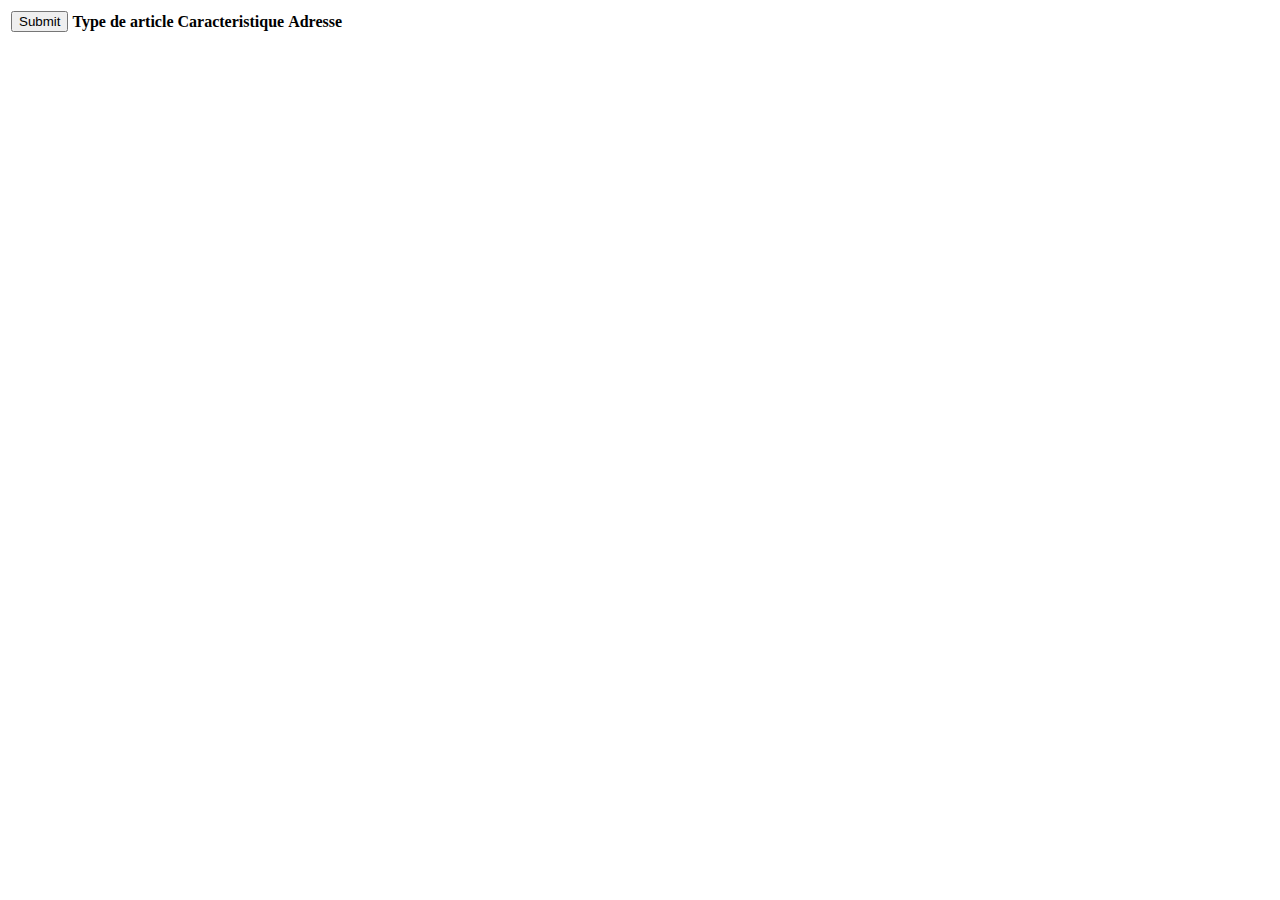
<file: accueil.html>
<!DOCTYPE html>
<html>
<table class="table table-striped table-bordered table-hover">
    <thead>
        <tr>
            <th>
                <div class="button">
                    <input type="submit" name="envoyer">
            </th>
            <th>Type de article</th>
            <th>Caracteristique </th>
            <th>Adresse </th>
        </tr>
    </thead>

</table>

</html>
</file>
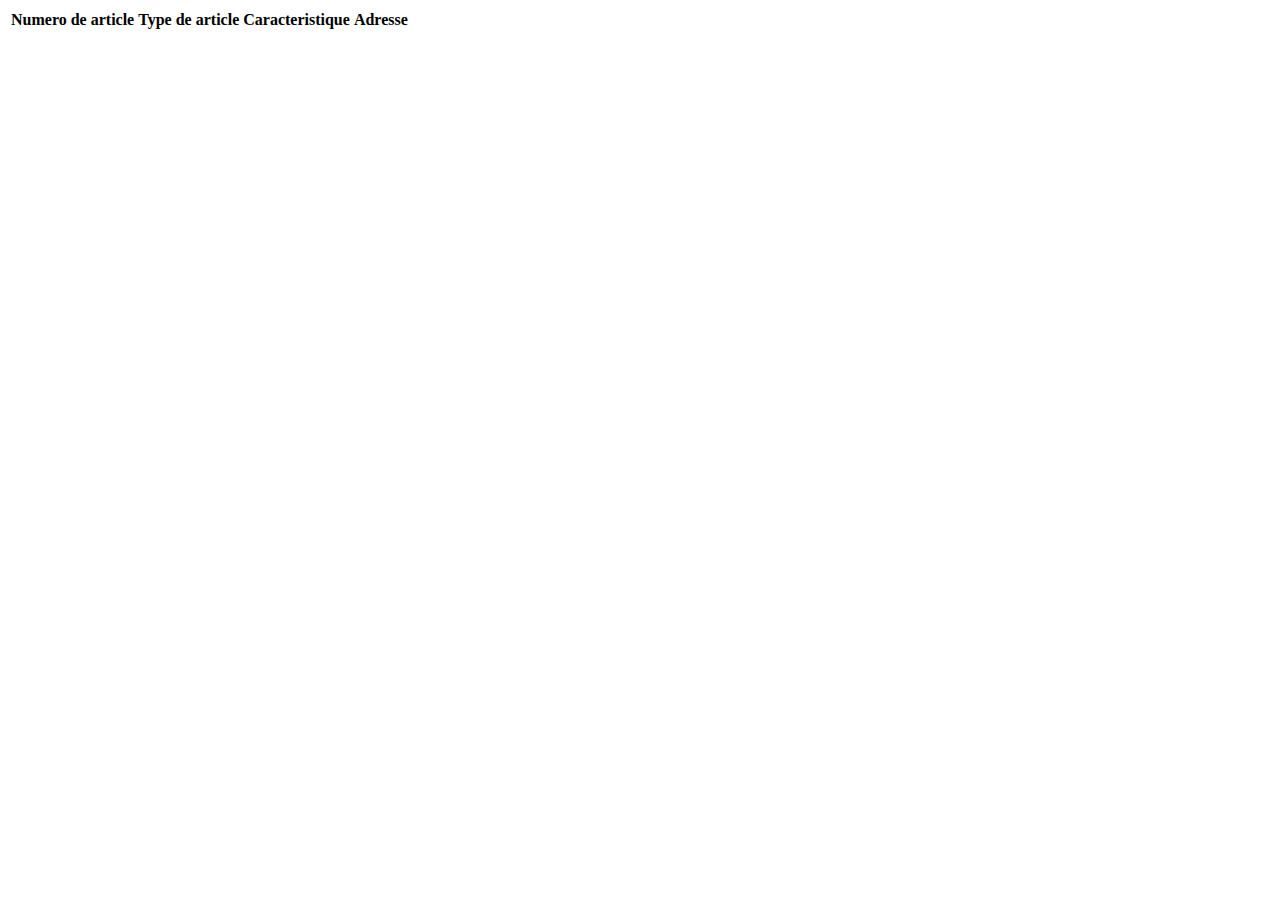
<file: louer.html>
<!DOCTYPE html>
<html>
<table class="table table-striped table-bordered table-hover">
    <thead>
        <tr>
            <th>Numero de article </th>
            <th>Type de article</th>
            <th>Caracteristique </th>
            <th>Adresse </th>
        </tr>
    </thead>

</table>

</html>
</file>
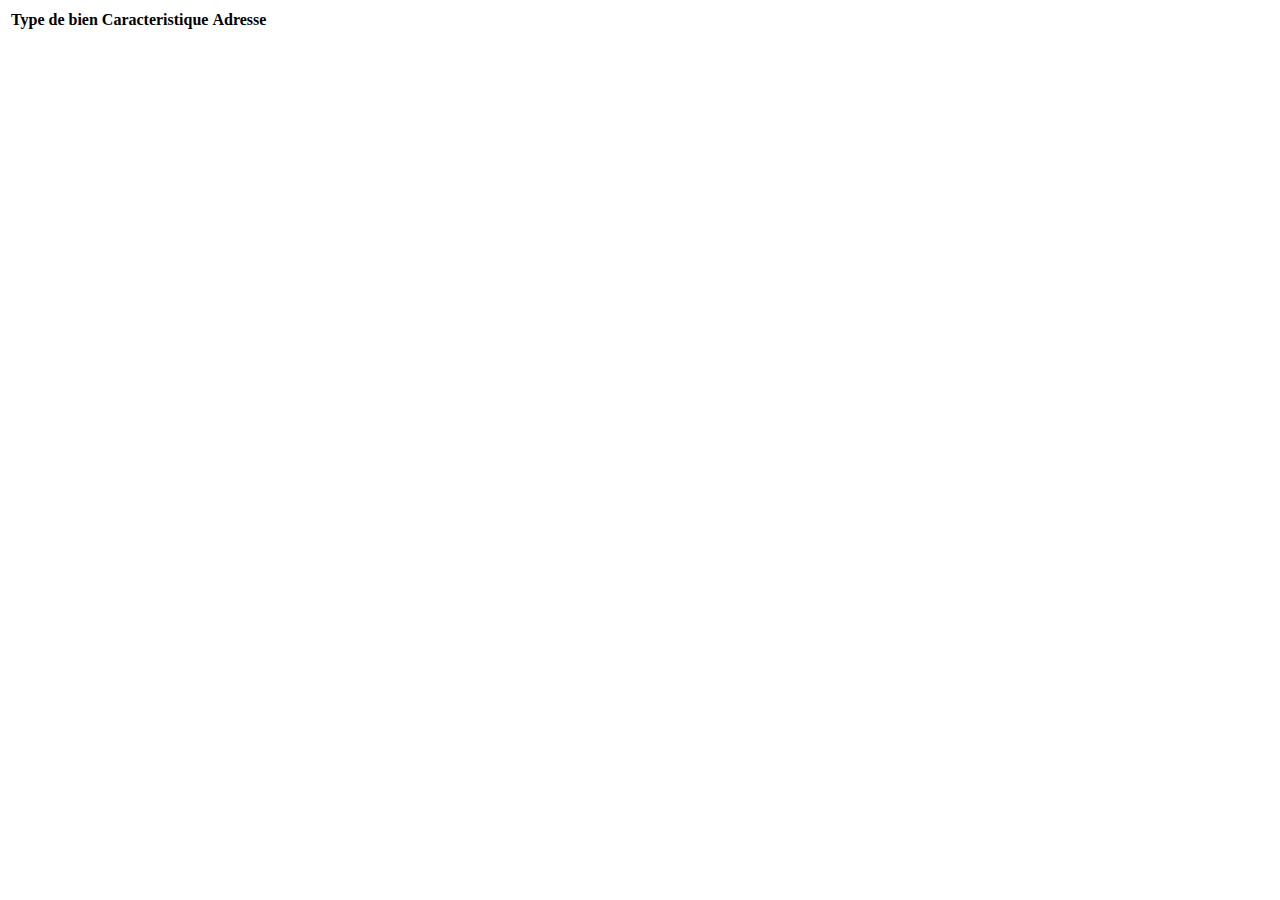
<file: vendre.html>
<!DOCTYPE html>
<html>
<table class="table table-striped table-bordered table-hover">
    <thead>
        <tr>
            <th>Type de bien </th>
            <th>Caracteristique </th>
            <th>Adresse </th>
        </tr>
    </thead>

</table>

</html>
</file>
